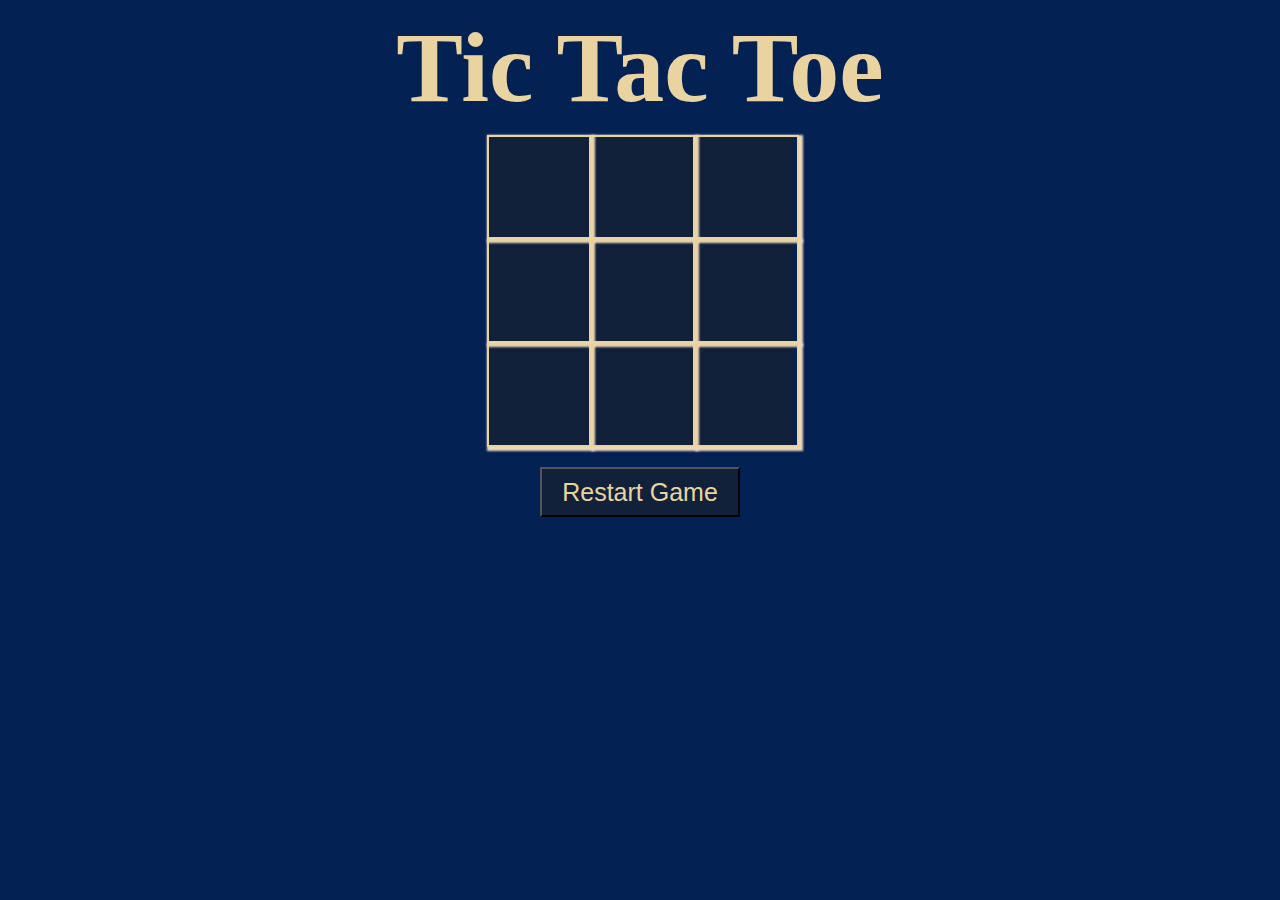
<file: index.html>
<!doctype html>
<html lang="en">
<head>
    <meta charset="UTF-8">
    <meta name="viewport"
          content="width=device-width, user-scalable=no, initial-scale=1.0, maximum-scale=1.0, minimum-scale=1.0">
    <meta http-equiv="X-UA-Compatible" content="ie=edge">
    <title>Tic Tac Toe</title>
    <link rel="stylesheet" href="/css/main.css">
</head>
<body>
    <section>
        <h1 class="game--title">Tic Tac Toe</h1>
        <div class="game--container">
            <div data-cell-index="0" class="cell"></div>
            <div data-cell-index="1" class="cell"></div>
            <div data-cell-index="2" class="cell"></div>
            <div data-cell-index="3" class="cell"></div>
            <div data-cell-index="4" class="cell"></div>
            <div data-cell-index="5" class="cell"></div>
            <div data-cell-index="6" class="cell"></div>
            <div data-cell-index="7" class="cell"></div>
            <div data-cell-index="8" class="cell"></div>
        </div>
        <h2 class="game--status"></h2>
        <button class="game--restart">Restart Game</button>
    </section>

    <script src="/js/main.js"></script>
</body>
</html>
</file>
<file: css/main.css>
body {
    font-family: Snell Roundhand, cursive;
    background-color: #032253;
}

section {
    text-align: center;
}

.game--title {
    font-size: 100px;
    color: #e9d3a0;
    margin: 10px auto;
}

.game--container {
    display: grid;
    grid-template-columns: repeat(3, auto);
    width: 306px;
    margin: 10px auto;
    background-color: #11213a;
    color: #e9d3a0;
}

.cell {
    font-family: "Permanent Marker", cursive;
    width: 100px;
    height: 100px;
    box-shadow: 2px 2px 2px 2px #ecd7ba;
    border: 2px solid #e9d3a0;
    cursor: pointer;
    line-height: 100px;
    font-size: 60px;
}

.game--status {
    font-size: 50px;
    color: #e9d3a0;
    margin: 20px auto;
}

.game--restart {
    background-color: #11213a;
    width: 200px;
    height: 50px;
    font-size: 25px;
    color: #e9d3a0;
}
</file>
